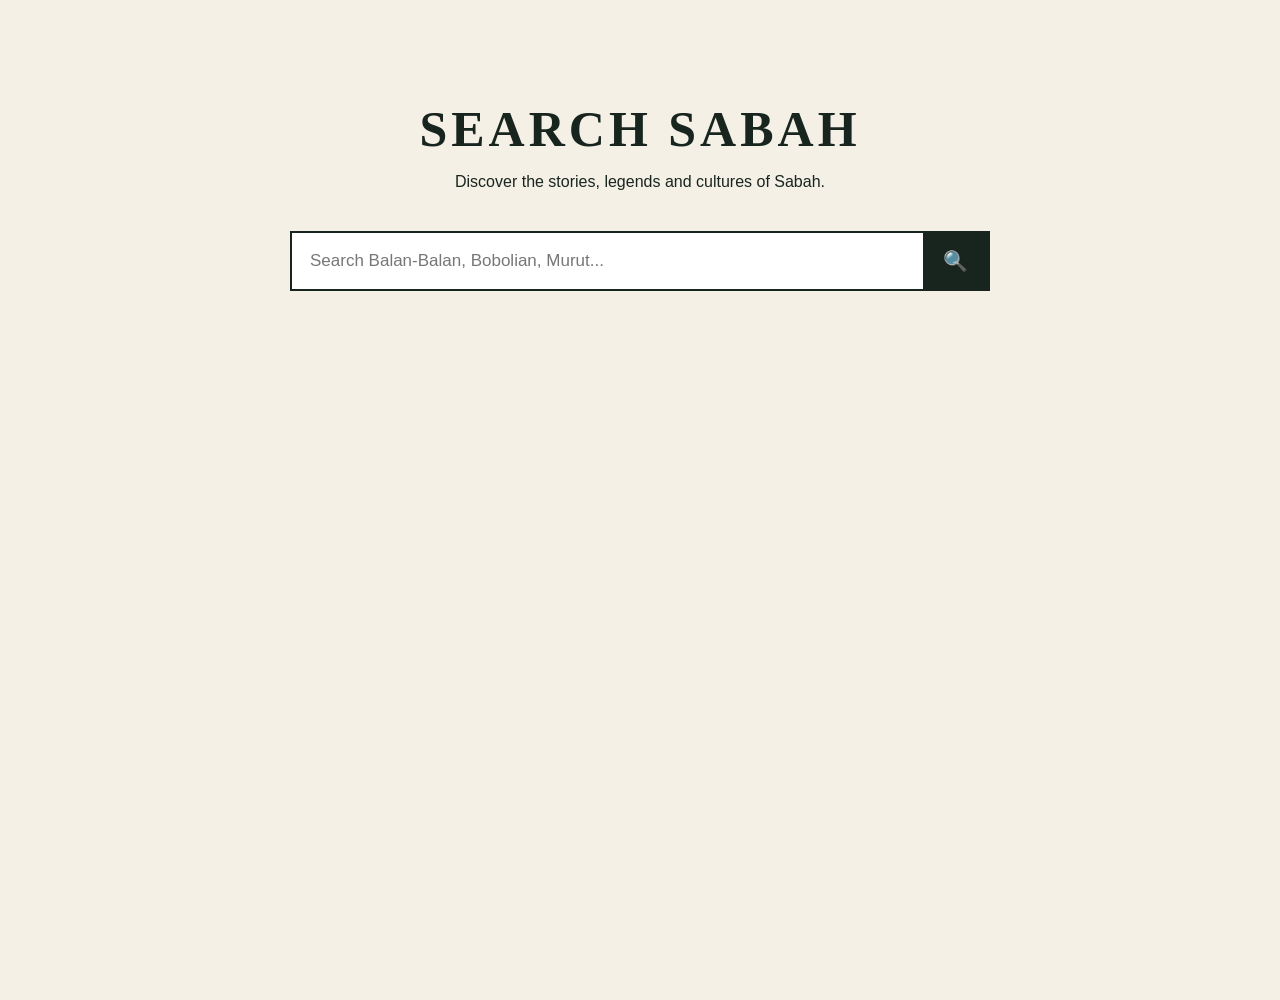
<file: index.html>
<!DOCTYPE html>
<html lang="en">

<head>

    <!-- Character encoding -->
    <meta charset="UTF-8">

    <!-- Makes the website responsive -->
    <meta name="viewport" content="width=device-width, initial-scale=1.0">

    <!-- Browser tab title -->
    <title>Search | Soul of Sabah</title>

    <!-- Connect HTML to CSS -->
    <link rel="stylesheet" href="style.css">

</head>


<body>

    <!-- =========================
         SEARCH PAGE
    ========================== -->

    <div class="search-container">

        <!-- Main title -->
        <h1>SEARCH SABAH</h1>

        <!-- Description -->
        <p class="description">
            Discover the stories, legends and cultures of Sabah.
        </p>


        <!-- =========================
             SEARCH BAR
        ========================== -->

        <div class="search-box">

            <!-- User types their search here -->
            <input
                type="text"
                id="searchInput"
                placeholder="Search Balan-Balan, Bobolian, Murut..."
                onkeypress="handleEnter(event)"
            >

            <!-- Search button -->
            <button
                type="button"
                onclick="searchContent()"
                aria-label="Search"
            >
                🔍
            </button>

        </div>


        <!-- =========================
             SEARCH RESULTS
        ========================== -->

        <div id="results">

            <!-- Search results will appear here -->

        </div>

    </div>


    <!-- Connect HTML to JavaScript -->
    <script src="search.js"></script>

</body>

</html>
</file>
<file: style.css>
/* =========================================
   GENERAL PAGE SETTINGS
========================================= */

* {
    box-sizing: border-box;
    margin: 0;
    padding: 0;
}


body {

    /* Main font */
    font-family: Georgia, "Times New Roman", serif;

    /* Background */
    background-color: #f4f0e6;

    /* Main text colour */
    color: #18251f;

    /* Minimum screen height */
    min-height: 100vh;

}


/* =========================================
   SEARCH CONTAINER
========================================= */

.search-container {

    /* Width of content */
    width: 80%;

    /* Maximum width */
    max-width: 900px;

    /* Center horizontally */
    margin: 100px auto;

    /* Center text */
    text-align: center;

}


/* =========================================
   MAIN TITLE
========================================= */

h1 {

    /* Title size */
    font-size: 50px;

    /* Letter spacing */
    letter-spacing: 4px;

    /* Space underneath */
    margin-bottom: 15px;

}


/* =========================================
   DESCRIPTION
========================================= */

.description {

    /* Font */
    font-family: Arial, sans-serif;

    /* Font size */
    font-size: 16px;

    /* Space below */
    margin-bottom: 40px;

}


/* =========================================
   SEARCH BOX
========================================= */

.search-box {

    /* Put input and button beside each other */
    display: flex;

    /* Width */
    width: 100%;

    /* Maximum width */
    max-width: 700px;

    /* Center */
    margin: 0 auto;

    /* Border */
    border: 2px solid #18251f;

    /* White background */
    background-color: white;

}


/* =========================================
   SEARCH INPUT
========================================= */

.search-box input {

    /* Take up remaining space */
    flex: 1;

    /* Space inside */
    padding: 18px;

    /* Remove default border */
    border: none;

    /* Remove outline */
    outline: none;

    /* Text size */
    font-size: 17px;

    /* Font */
    font-family: Arial, sans-serif;

}


/* Placeholder text */

.search-box input::placeholder {

    color: #777;

}


/* =========================================
   SEARCH BUTTON
========================================= */

.search-box button {

    /* Button width */
    width: 65px;

    /* Button height */
    min-height: 55px;

    /* Remove border */
    border: none;

    /* Dark background */
    background-color: #18251f;

    /* White icon */
    color: white;

    /* Icon size */
    font-size: 20px;

    /* Mouse cursor */
    cursor: pointer;

}


/* Button hover */

.search-box button:hover {

    background-color: #304238;

}


/* =========================================
   RESULTS AREA
========================================= */

#results {

    /* Space above results */
    margin-top: 35px;

}


/* =========================================
   INDIVIDUAL RESULT
========================================= */

.result {

    /* Make entire result clickable */
    display: block;

    /* Remove underline */
    text-decoration: none;

    /* Text colour */
    color: #18251f;

    /* Background */
    background-color: white;

    /* Space inside */
    padding: 20px;

    /* Space between results */
    margin: 12px 0;

    /* Left border */
    border-left: 5px solid #18251f;

    /* Align text left */
    text-align: left;

    /* Smooth hover animation */
    transition: 0.2s;

}


/* Result hover */

.result:hover {

    background-color: #e8e1d2;

    transform: translateX(5px);

}


/* =========================================
   RESULT TITLE
========================================= */

.result h2 {

    /* Space underneath title */
    margin-bottom: 5px;

    /* Font size */
    font-size: 24px;

}


/* =========================================
   RESULT DESCRIPTION
========================================= */

.result p {

    /* Font */
    font-family: Arial, sans-serif;

    /* Font size */
    font-size: 14px;

}


/* =========================================
   NO RESULTS MESSAGE
========================================= */

.no-results {

    /* Space */
    padding: 20px;

    /* Font */
    font-family: Arial, sans-serif;

    /* Text colour */
    color: #555;

}


/* =========================================
   RESPONSIVE DESIGN
========================================= */

@media (max-width: 600px) {

    .search-container {

        width: 90%;

        margin: 70px auto;

    }


    h1 {

        font-size: 35px;

        letter-spacing: 2px;

    }


    .description {

        font-size: 14px;

    }


    .search-box input {

        padding: 14px;

        font-size: 15px;

    }


    .search-box button {

        width: 55px;

    }


    .result h2 {

        font-size: 20px;

    }

}
</file>
